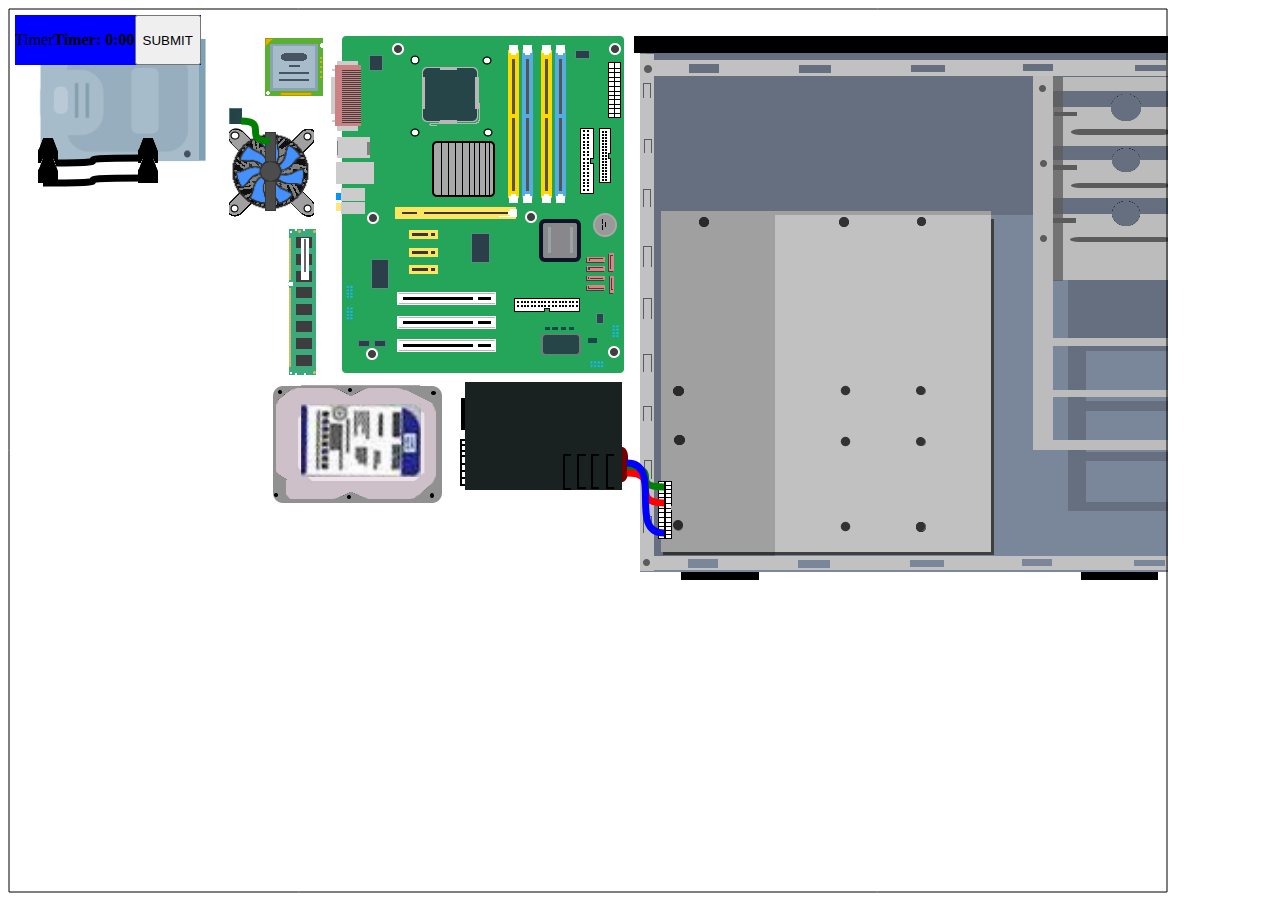
<file: index.html>
<!DOCTYPE html>
<html>
	<head>
		<title>Virtual Computer Systems Environment</title>
		<link href="main.css" rel="stylesheet"/>
	</head>
	
	<body>
		<div class="hover-div">
			<p>Timer<b id="rahat">0</b></p>
			<button id="btnSubmit">SUBMIT</button>
		</div>
		<div class="texter">
			<textarea id="xml_text" name="XML Parser" placeholder="Type your XML here" value="<components></components>"></textarea>
			<input id="parseMe" type="button" value="TEST" />
		</div>
		<canvas class="MainCanvas" id="MainCanvas"></canvas>
		<script src="screen.js"></script>
		<script src="mouse.js"></script>
		<script src="objects.js"></script>
		<script src="main.js"></script>
	</body>
</html>
</file>
<file: main.css>
.MainCanvas {
	oncontextmenu: return false;
	display: inline-block;
	cursor: grab;
}
.MainCanvas:active {
	cursor: grabbing;
}
.hover-div {
	background-color: blue;
	display: flex;
    position: fixed;
    top: 15px;
    left: 15px;
}
.texter {
	position: fixed;
    left: 10px;
    top: 10px;
	width: 60%;
	display: none;
}
#xml_text {
	height: 400px;
    width: 100%;
	background-color: black;
    color: green;
}
</file>
